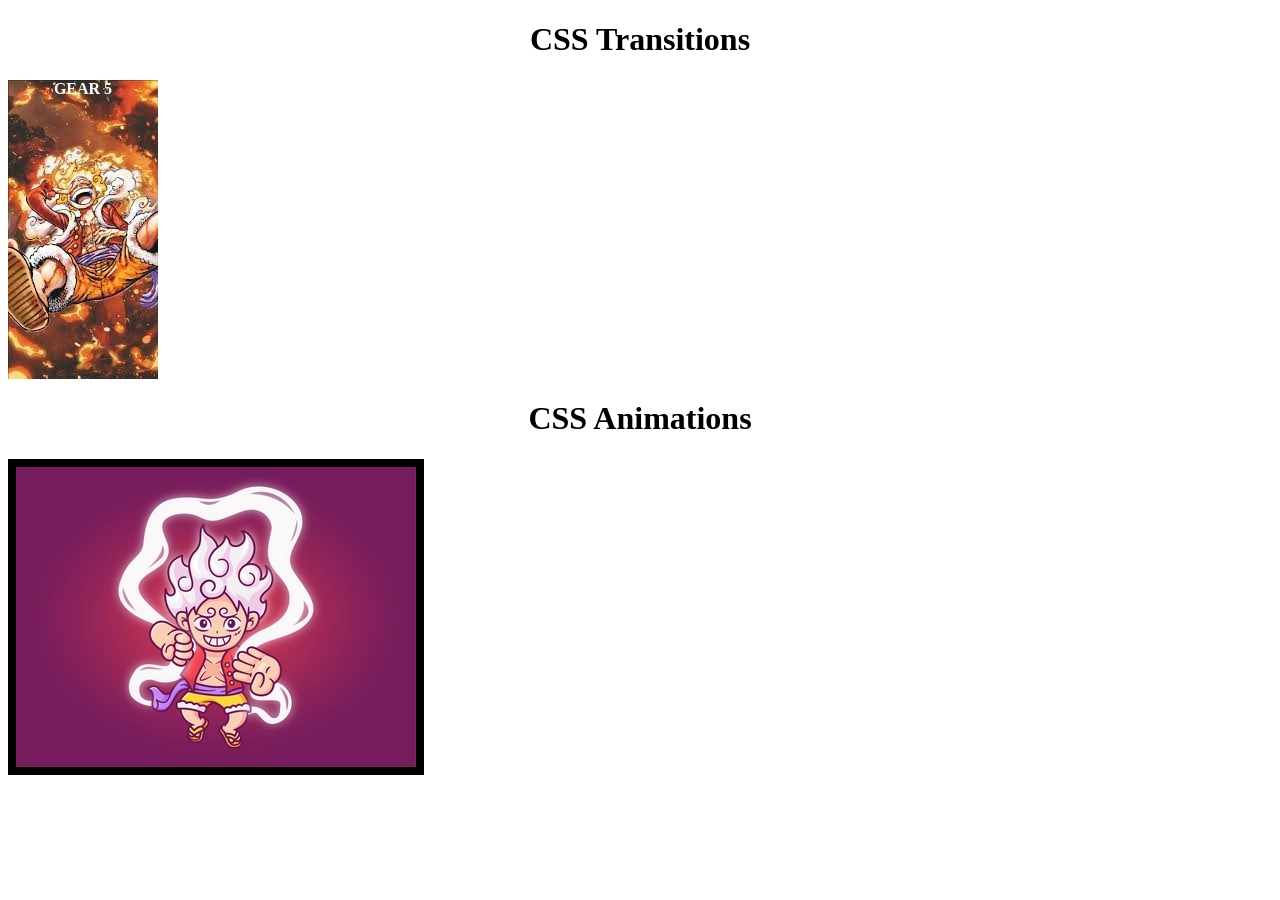
<file: index.html>
<!DOCTYPE html>
<html lang="en">
<head>
	<meta charset="UTF-8">
	<title>Class-39</title>
	<link rel="stylesheet" href="style39.css">
	<link rel="shortcut icon" type="image/x-icon"
	href="favicon.png">
</head>
<body>
	<center><strong><h1>CSS Transitions</h1></strong></center>
		<div class="trans-effect"><center><strong>GEAR 5</strong></center>
		</div>
	<center><strong><h1>CSS Animations</h1></strong></center>
	<div class="animation">
	</div>
</body>
</html>
</file>
<file: style39.css>
.trans-effect {
	height: 299px;
	width: 150px;
	/*background-color: lightseagreen;*/
	background-image: url(gear5.jpeg);
	background-repeat: no-repeat;
	transition-delay: 1s;
	transition: height 10s;
	color: white;
}

.trans-effect:hover {
	height: 249px;
	width: 70%;
	transition: height 8s;
}

.animation {
	position: relative;
	height: 300px;
	width: 400px;
	animation-name: img;
	border: 4px solid lightblue;
	background-image: url(luffy.png);
	background-repeat: no-repeat;
	animation-duration: 20s;
	animation-delay: 1s;
	/*animation-iteration-count: 4;*/
	animation-fill-mode: both;
}

@keyframes img {
	0% {
		border: 8px solid red;
		top: 0;
		left: 0;
	}

	25% {
		border: 8px solid blue;
		top: 0;
		left: 200px;
		right: 0;

	}

	50% {
		border: 8px solid green;
		top: 200px;
		bottom: 0;
		left: 200px;
	}

	75% {
		border: 8px solid yellow;
		left: 0;
		top: 200px;
		right: 200px;
	}

	100% {
		border: 8px solid black;
		top: 0;
		left: 0;

	}
}
</file>
